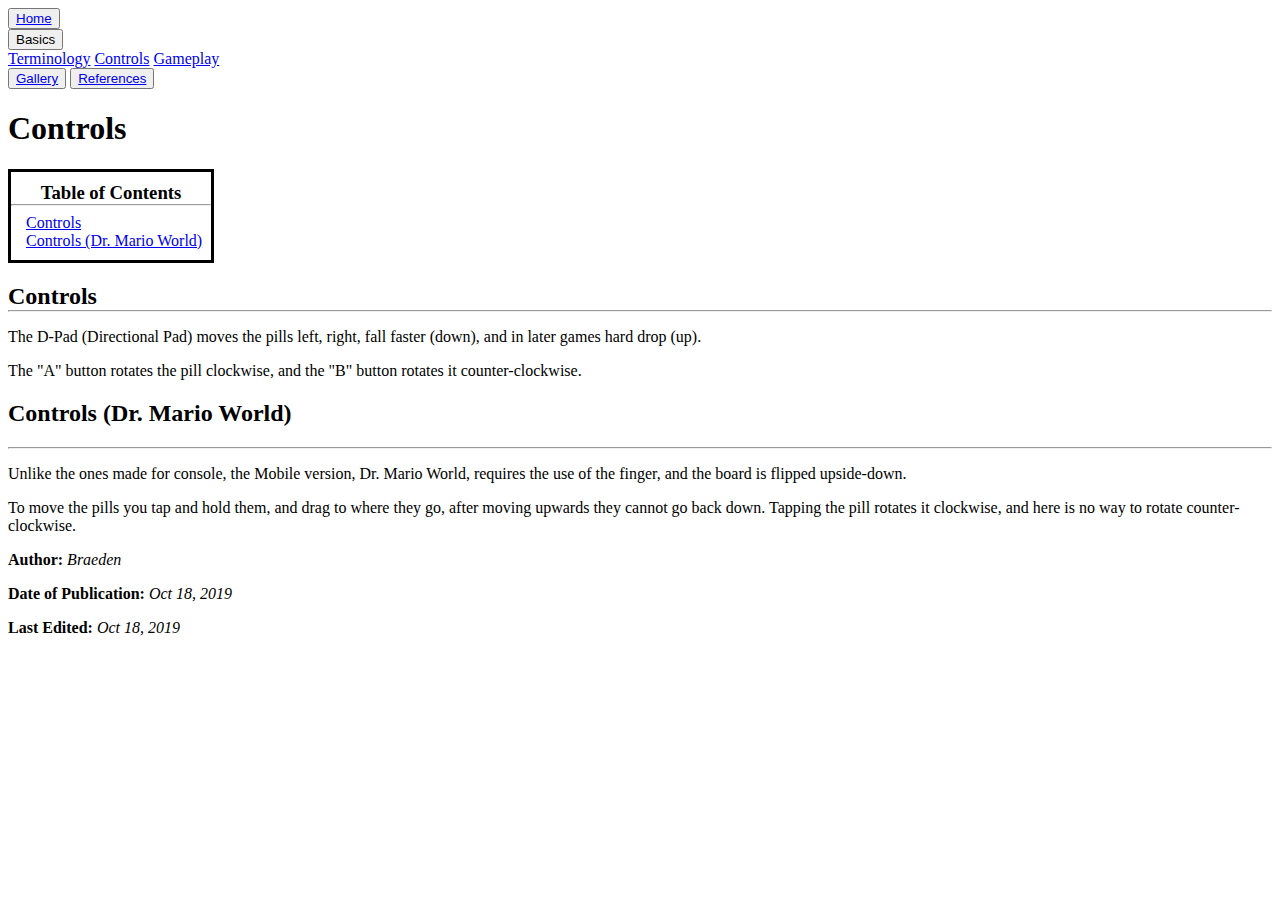
<file: controls.html>
<!DOCTYPE html>
<html>
    <head>
		<title>Controls</title>
        <link rel="stylesheet" type="text/css" href="CSS/Topbar.css">
		<link rel="stylesheet" type="text/css" href="CSS/Tableofcontents.css">
		<link rel="stylesheet" type="text/css" href="CSS/Controls.css">
    </head>
    <body>
        <!-- creates a container for the navigation bar -->
		<div class="topbar">
				<!-- creates a button to get to the home menu-->
				<button class="homebtn" float=left><a href="index.html">Home</a></button>
				<!-- creates a dropdown menu for the "Basics Menu"-->
				<div class="dropdown">
					<button class="dropbtn" float=left>Basics</button>
					<!-- contains the links to the different pages-->
					<div class="dropdown-content">
						<a href="index.html#terms">Terminology</a>
						<a href="controls.html">Controls</a>
						<a href="gameplay.html">Gameplay</a> <!--TODO: make links lead to places on the page-->
					</div>
				</div>
				<button class="homebtn" float=left><a href="gallery.html">Gallery</a></button>
				<button class="homebtn" float=left><a href="links.html">References</a></button>
			</div>
		
		<!-- Title -->
		<div class="top">
			<h1>Controls</h1>
		</div>
		
		<!-- Creates a Table of Contents -->
		<div class="contents">
			<h3>Table of Contents</h3>
			<hr/>
			<ul>
				<li><a href="#movement">Controls</a></li>
				<li><a href="#world">Controls (Dr. Mario World)</a></li>
			</ul>	
		</div>
		
		<div class="movement" id="movement">
			<h2>Controls</h2>
			<hr/>
			<p>The D-Pad (Directional Pad) moves the pills left, right, fall faster (down),
			and in later games hard drop (up).</p>
			<p>The "A" button rotates the pill clockwise, and the "B" button rotates it counter-clockwise.</p>
		</div>
		<div class="world" id="world">
			<h2>Controls (Dr. Mario World)</h2>
			<hr/>
			<p>Unlike the ones made for console, the Mobile version, Dr. Mario World, requires the use of the finger,
			and the board is flipped upside-down.</p>
			<p>To move the pills you tap and hold them, and drag to where they go,
			after moving upwards they cannot go back down.
			Tapping the pill rotates it clockwise, and here is no way to rotate counter-clockwise.</p>
		</div>

		<div class="contact">
			<div><p><b>Author: </b> <i>Braeden</i></div>
			<div><p><b>Date of Publication: </b> <i>Oct 18, 2019</i></div>
			<div><p><b>Last Edited: </b> <i>Oct 18, 2019</i></div>
		</div>
	</body>
</html>
</file>
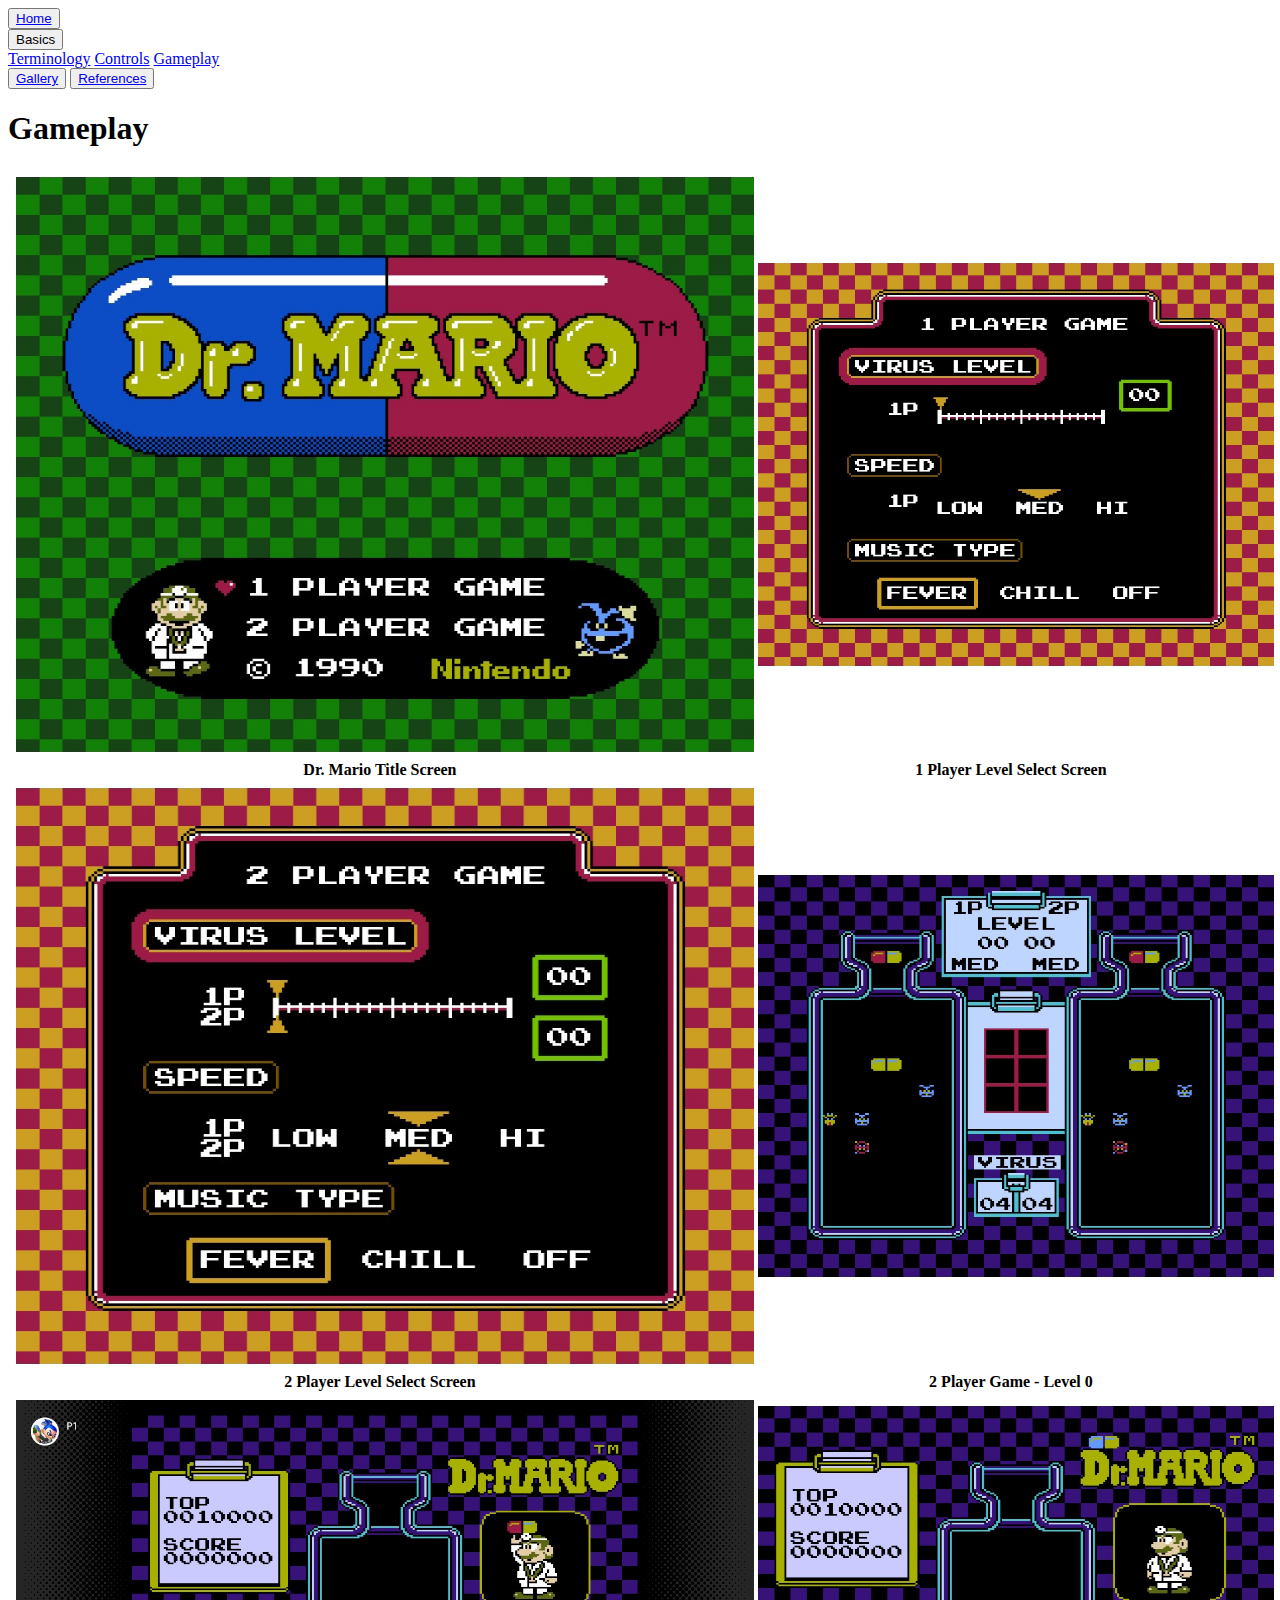
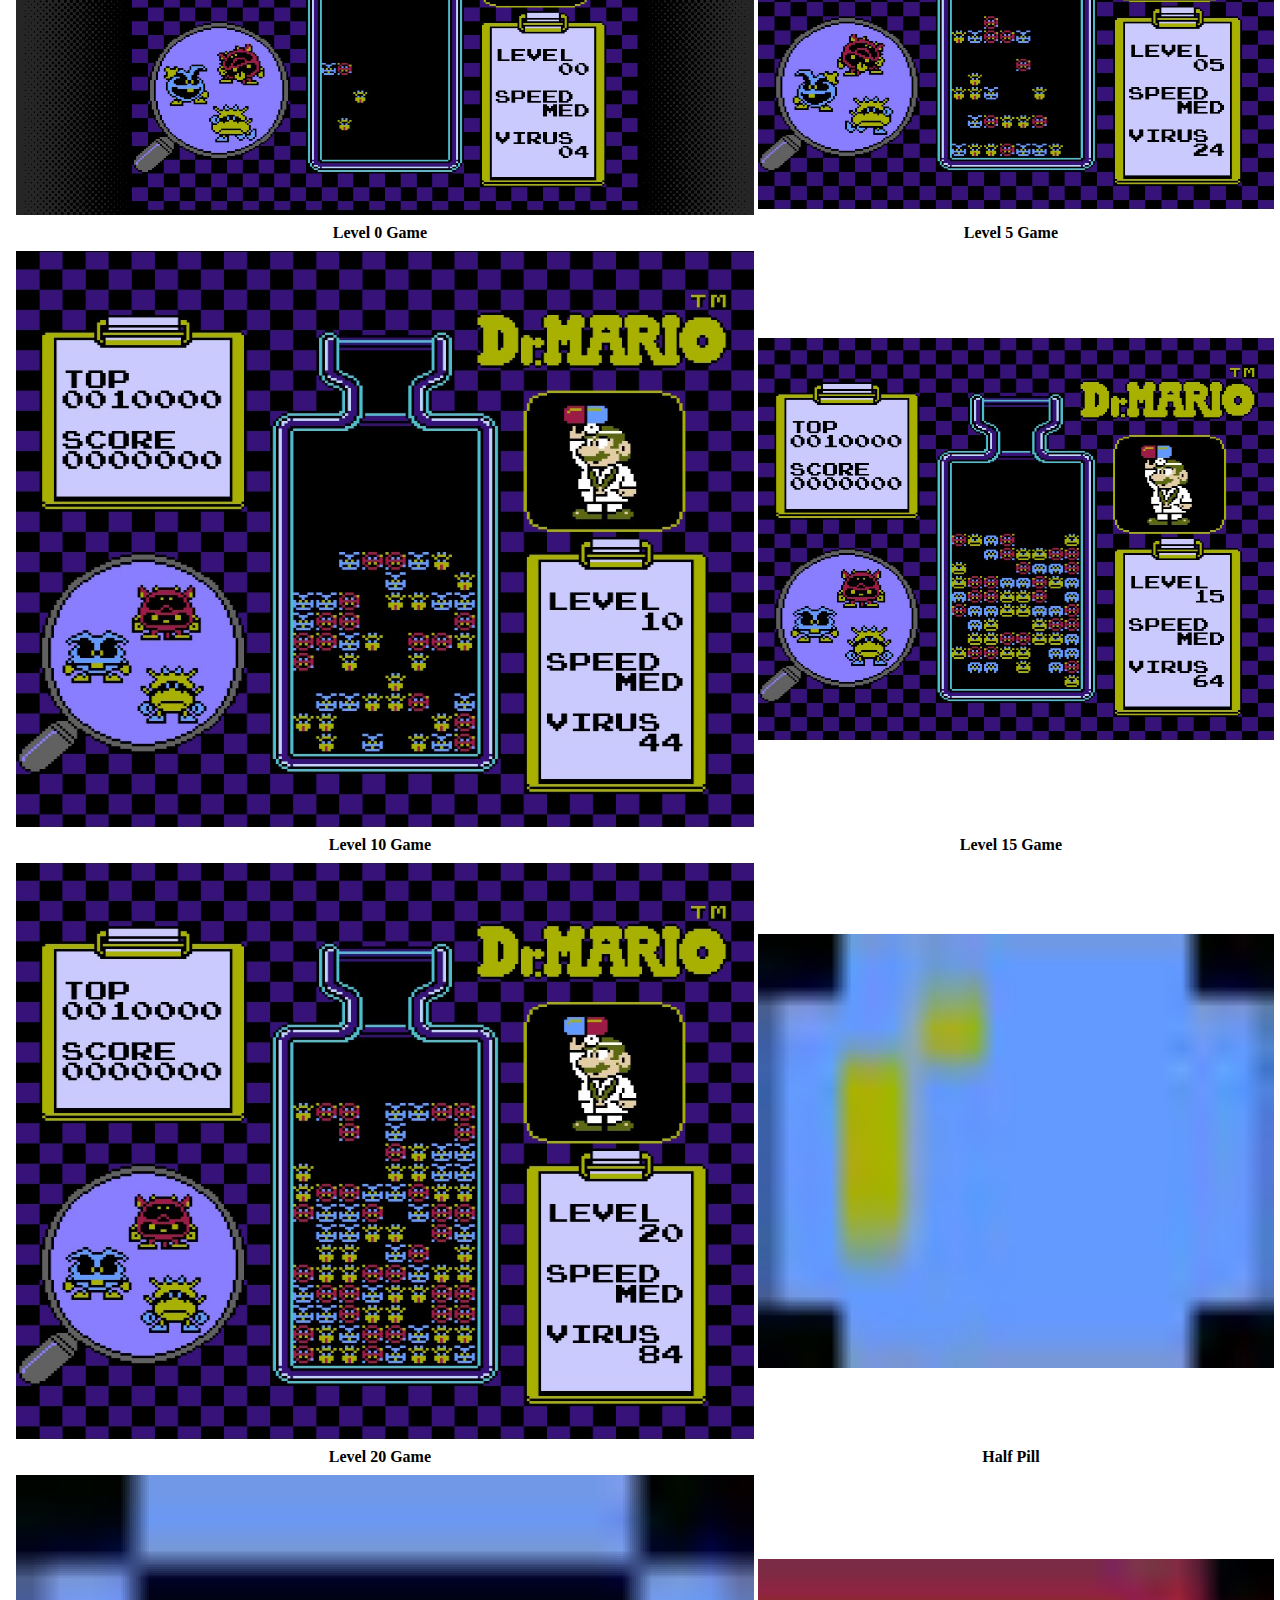
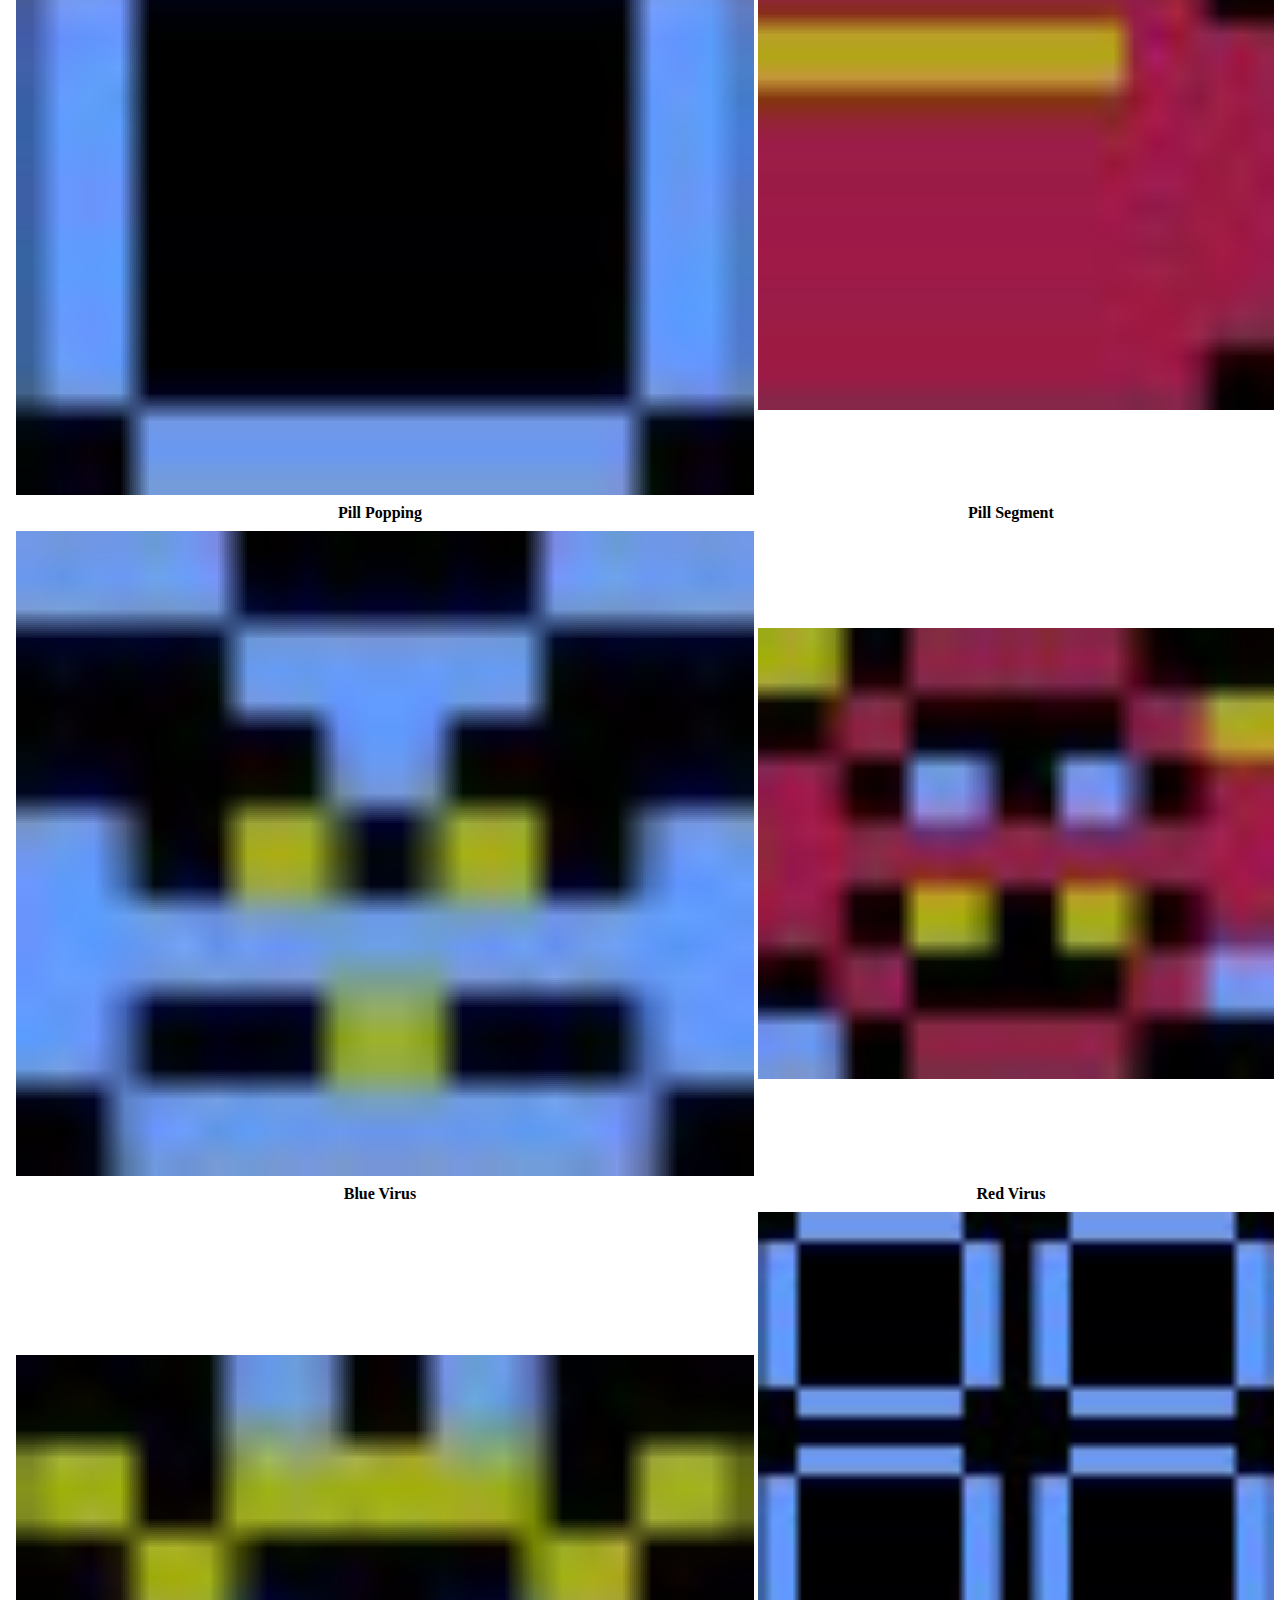
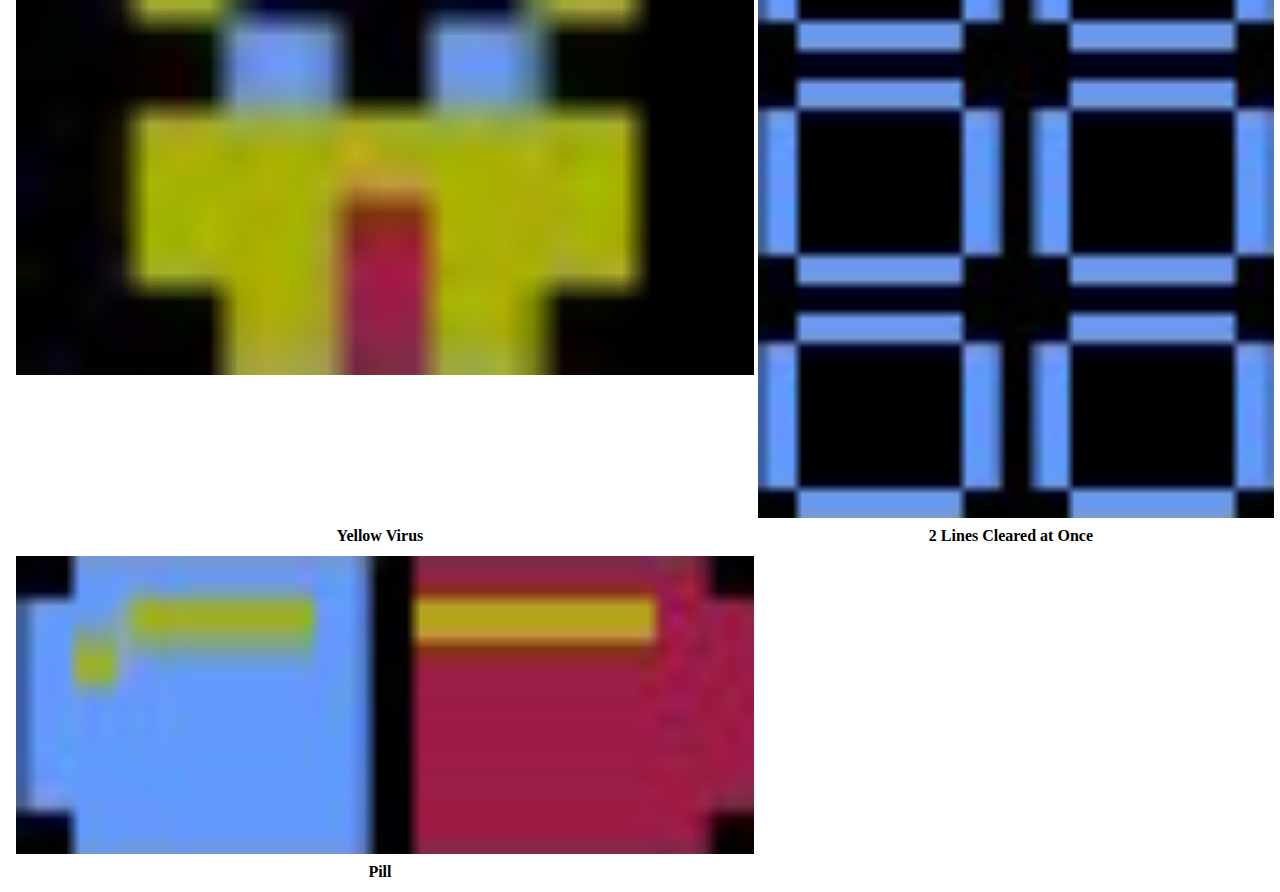
<file: gallery.html>
<!DOCTYPE html>
<html>
    <head>
        <title>Gallery</title>
        <link rel="stylesheet" type="text/css" href="CSS/Topbar.css">
        <link rel="stylesheet" type="text/css" href="CSS/Tableofcontents.css">
        <link rel="stylesheet" type="text/css" href="CSS/Gallery.css">
    </head>
    <body>
        <!-- creates a container for the navigation bar -->
		<div class="topbar">
			<!-- creates a button to get to the home menu-->
			<button class="homebtn" float=left><a href="index.html">Home</a></button>
			<!-- creates a dropdown menu for the "Basics Menu"-->
			<div class="dropdown">
				<button class="dropbtn" float=left>Basics</button>
				<!-- contains the links to the different pages-->
				<div class="dropdown-content">
					<a href="index.html#terms">Terminology</a>
					<a href="controls.html">Controls</a>
					<a href="gameplay.html">Gameplay</a> <!--TODO: make links lead to places on the page-->
				</div>
			</div>
			<button class="homebtn" float=left><a href="gallery.html">Gallery</a></button>
			<button class="homebtn" float=left><a href="links.html">References</a></button>
		</div>
        <!-- Title -->
        <div class="top">
            <h1>Gameplay</h1>
        </div>
        <!--table:
        Image Image
        Desc. Desc.-->
        <table> 
            <tr>
                <th><img src="Images/Title.png" alt="Dr. Mario NES title screen"></th>
                <th><img src="Images/1player.png" alt="1 player level select screen"></th>
            </tr>
            <tr>
                <th>Dr. Mario Title Screen</th>
                <th>1 Player Level Select Screen</th>
            </tr>
            <tr>
                <th><img src="Images/2player.png" alt="2 player level select screen"></th>
                <th><img src="Images/2game.png" alt="2 player game on level 0"></th>
            </tr>
            <tr>
                <th>2 Player Level Select Screen</th>
                <th>2 Player Game - Level 0</th>
            </tr>
            <tr>
                <th><img src="Images/lv0.png" alt="Level 0 game"></th>
                <th><img src="Images/lv5.png" alt="Level 5 game"></th>
            </tr>
            <tr>
                <th>Level 0 Game</th>
                <th>Level 5 Game</th>
            </tr>
            <tr>
                <th><img src="Images/lv10.png" alt="Level 0 game"></th>
                <th><img src="Images/lv15.png" alt="Level 5 game"></th>
            </tr>
            <tr>
                <th>Level 10 Game</th>
                <th>Level 15 Game</th>
            </tr>
            <tr>
                <th><img src="Images/lv20.png" alt="Level 0 game"></th>
                <th><img src="Images/PillSegment.png" alt="Half Pill"></th>
            </tr>
            <tr>
                <th>Level 20 Game</th>
                <th>Half Pill</th>
            </tr>
            <tr>
                <th><img src="Images/PillPop.png" alt="Popping pill"></th>
                <th><img src="Images/PillSeg.png" alt="Pill Segment"></th>
            </tr>
            <tr>
                <th>Pill Popping</th>
                <th>Pill Segment</th>
            </tr>
            <tr>
                <th><img src="Images/BlueVirus.png" alt="Blue Virus"></th>
                <th><img src="Images/RedVirus.png" alt="Red Virus"></th>
            </tr>
            <tr>
                <th>Blue Virus</th>
                <th>Red Virus</th>
            </tr>
            <tr>
                <th><img src="Images/YellowVirus.png" alt="Yellow Virus"></th>
                <th><img src="Images/DoubleClear.png" alt="2 Lines cleared at once"></th>
            </tr>
            <tr>
                <th>Yellow Virus</th>
                <th>2 Lines Cleared at Once</th>
            </tr>
            <tr>
            </tr>
            <tr>
                <th><img src="Images/Pill.png" alt="Pill"></th>
            </tr>
            <tr>
                <th>Pill</th>
            </tr>
        </table>
    </body>
</html>
</file>
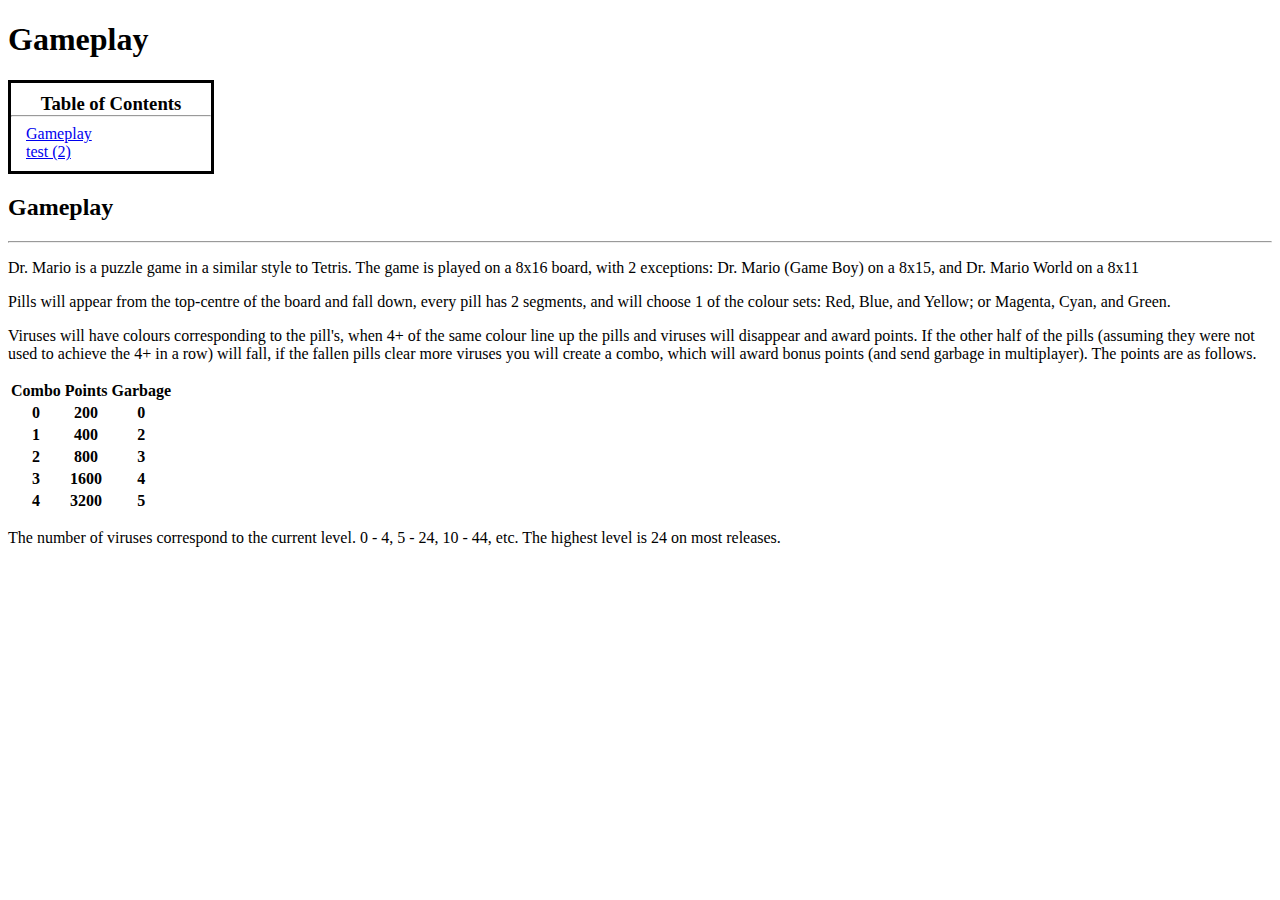
<file: gameplay.html>
<!DOCTYPE html>
<html>
    <head>
		<title>Gameplay</title>
        <link rel="stylesheet" type="text/css" href="CSS/Topbar.css">
		<link rel="stylesheet" type="text/css" href="CSS/Tableofcontents.css">
		<link rel="stylesheet" type="text/css" href="CSS/Gameplay.css">
    </head>
    <body>
        <!--ToDo: Add Nav bar when finished-->
		
		<div class="top">
			<h1>Gameplay</h1>
		</div>
		
		<!-- Creates a Table of Contents -->
		<div class="contents">
			<h3>Table of Contents</h3>
			<hr/>
			<ul>
				<li><a href="#general">Gameplay</a></li>
				<li><a href="#world">test (2)</a></li>
			</ul>	
		</div>
		
		<div class="general" id="general">
			<h2>Gameplay</h2>
			<hr/>
			<p>Dr. Mario is a puzzle game in a similar style to Tetris. 
				 The game is played on a 8x16 board, with 2 exceptions:
				 Dr. Mario (Game Boy) on a 8x15, and Dr. Mario World on a 8x11
			</p>
			<p>Pills will appear from the top-centre of the board and fall down,  
			every pill has 2 segments, and will choose 1 of the colour sets:
			Red, Blue, and Yellow; or Magenta, Cyan, and Green.
			</p>
			<p>Viruses will have colours corresponding to the pill's, when 4+ of the same colour line up
			the pills and viruses will disappear and award points.  If the other half of the pills 
			(assuming they were not used to achieve the 4+ in a row) will fall, if the fallen pills clear
			more viruses you will create a combo, which will award bonus points (and send garbage in
			multiplayer).  The points are as follows.			
			</p>
			
			<table>
				<tr>
					<th>Combo</th> <th>Points</th> <th>Garbage</th>
				</tr>
				<tr>
					<th>0</th> <th>200</th>  <th>0</th>
				</tr>
				<tr>
					<th>1</th> <th>400</th>  <th>2</th>
				</tr>
				<tr>
					<th>2</th> <th>800</th>  <th>3</th>
				</tr>
				<tr>
					<th>3</th> <th>1600</th> <th>4</th>
				</tr>
				<tr>
					<th>4</th> <th>3200</th> <th>5</th>
				</tr>
			</table>
			<p>The number of viruses correspond to the current level. 0 - 4, 5 - 24, 10 - 44, etc.  The highest level is 24 on most releases.</p>
		</div>
	</body>
</html>
</file>
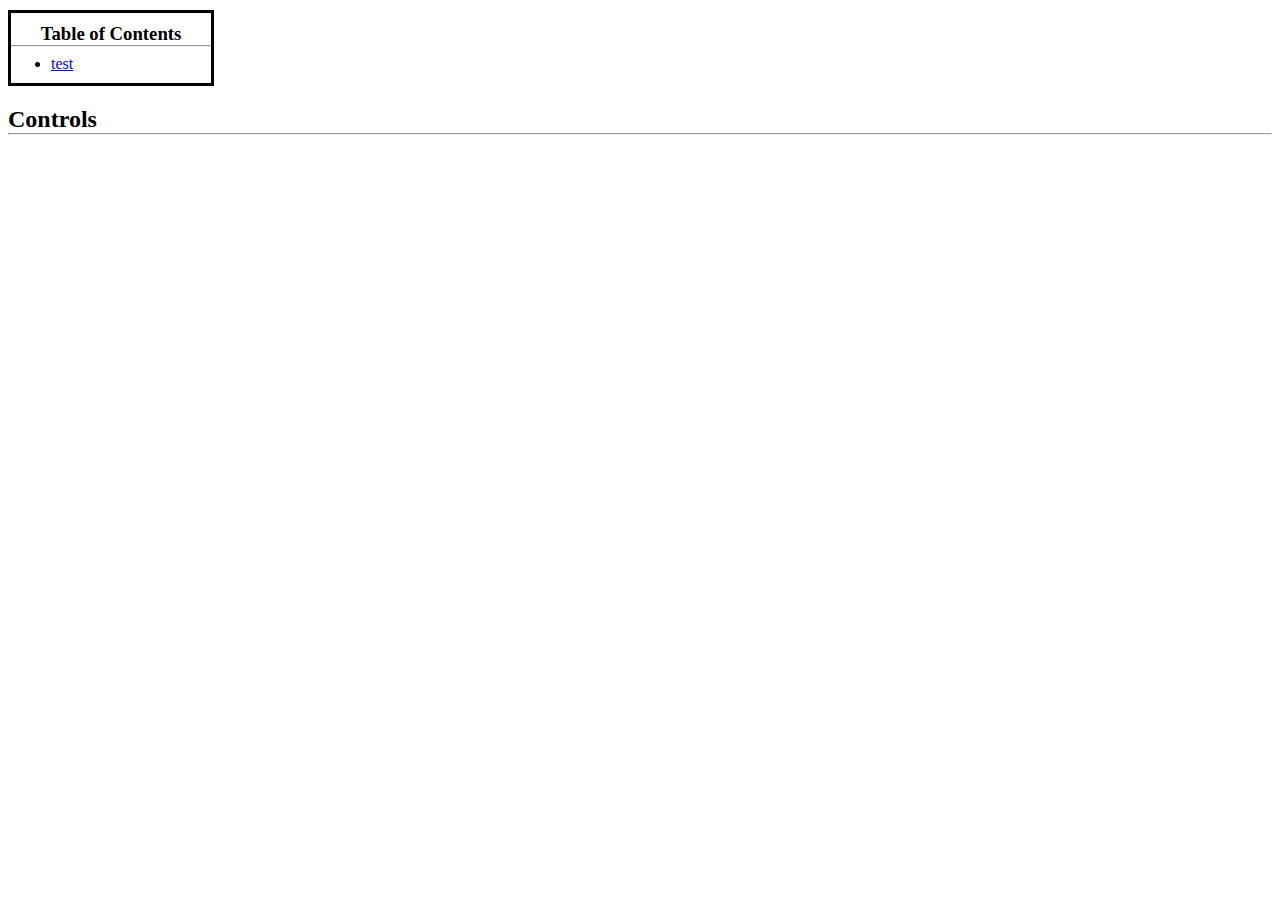
<file: CSS/controls.html>
<!DOCTYPE html>
<html>
    <head>
		<title>Controls</title>
        <link rel="stylesheet" type="text/css" href="CSS/Topbar.css">
		<link rel="stylesheet" type="text/css" href="CSS/Tableofcontents.css">
		<link rel="stylesheet" type="text/css" href="CSS/Controls.css">
    </head>
    <body>
        <!--ToDo: Add topbar when finished-->
		
		<!-- creates a table of contents -->
		<div class="contents">
			<h3>Table of Contents</h3>
			<hr/>
			<ul>
				<li><a href="#movement">test</a></li>
			</ul>	
		</div>
		
		<div class="movement" id="movement">
			<h2>Controls</h2>
			<hr/>
		</div>
    </body>
</html>
</file>
<file: CSS/Topbar.css>

</file>
<file: CSS/Tableofcontents.css>
.contents {
	position: relitive;
	width: 200px;
	border: solid;
	z-index: -1;
	margin: 10px;
	margin-left: 0px;
}

.contents h3 {
	text-align: center;
	margin: 10px;
	margin-bottom: 0px;
}

.contents hr {
	margin-top: 0px;
}

.contents ul {
	margin: 0px;
	margin-bottom: 10px;
	margin-left: -25px;
	list-style: none;
}
</file>
<file: CSS/Controls.css>
.movement h2 {
	padding-bottom: 0px;
	margin-bottom: 0px;
}

.movement hr {
	padding-top: 0px;
	margin-top: 0px;
}
</file>
<file: CSS/Gallery.css>
img {
    width: 100%;
    padding: 5px;
    float: left;
}
</file>
<file: CSS/Gameplay.css>
/**/
</file>
<file: CSS/CSS/Topbar.css>
/*Baground To Navigation Bar*/
.topbar {
    padding: 10px; /*5px every side*/
    background-color: black;
    position: fixed; /*keeps bar at top*/
    top: 0;
    right: 0;
    left: 0;
}

/*makes the "Homepage" button look nice*/
.homebtn {
    background-color: #00aeae;
    padding: 16px;
    margin-right:5px;
    border: none; 
}

/*gets rid of the underline/blue → red link colour
 *also makes the button have a bit of space */
.homebtn a {
    color: white;
    font-size: 16px;
    text-decoration: none;
}

/*makes the colour darker when hovering over the button*/
.homebtn:hover {background-color: #009b9b;}

/*makes every dropdown menu look nice*/
.dropbtn {
    background-color: #00aeae;
    color: white;
    padding: 16px;
    font-size: 16px;
    border: none;
    margin-right: 5px;
}

/*keeps buttons in line*/
.dropdown {
    position: relative;
    display: inline-block;
}

/*keeps the dropdown content hidden*/
.dropdown-content {
    display: none;
	position: absolute;
    background-color: #f1f1f1;
    min-width: 160px;
    box-shadow: 0px 8px 16px 0px rgba(0,0,0,0.2);
    z-index: 9000000;
}

/*makes the selections look nice*/
.dropdown-content a {
    color: black;
    padding: 12px 16px;
    text-decoration: none;
    display: block;
}

/*changes the color of the selection th=o a darker colour*/
.dropdown-content a:hover {background-color: #ddd;}

/*dispays the options when overing over the button*/
.dropdown:hover .dropdown-content {display: block;}
.dropdown span:after {content: '\00bb';}
.dropdown:hover .dropbtn {background-color: #009b9b;}

.top {
	padding-top: 30px;
}

.top h1 {
	font-size: 50px;
}
</file>
<file: CSS/CSS/Tableofcontents.css>
.contents {
	position: relitive;
	width: 200px;
	border: solid;
	z-index: -1;
	margin: 10px;
	margin-left: 0px;
}

.contents h3 {
	text-align: center;
	margin: 10px;
	margin-bottom: 0px;
}

.contents hr {
	margin-top: 0px;
}

.contents ul {
	margin: 0px;
	margin-bottom: 10px;
}
</file>
<file: CSS/CSS/Controls.css>
.movement {
	
}

.movement h2 {
	padding-bottom: 0px;
	margin-bottom: 0px;
}

.movement hr {
	padding-top: 0px;
	margin-top: 0px;
}
</file>
